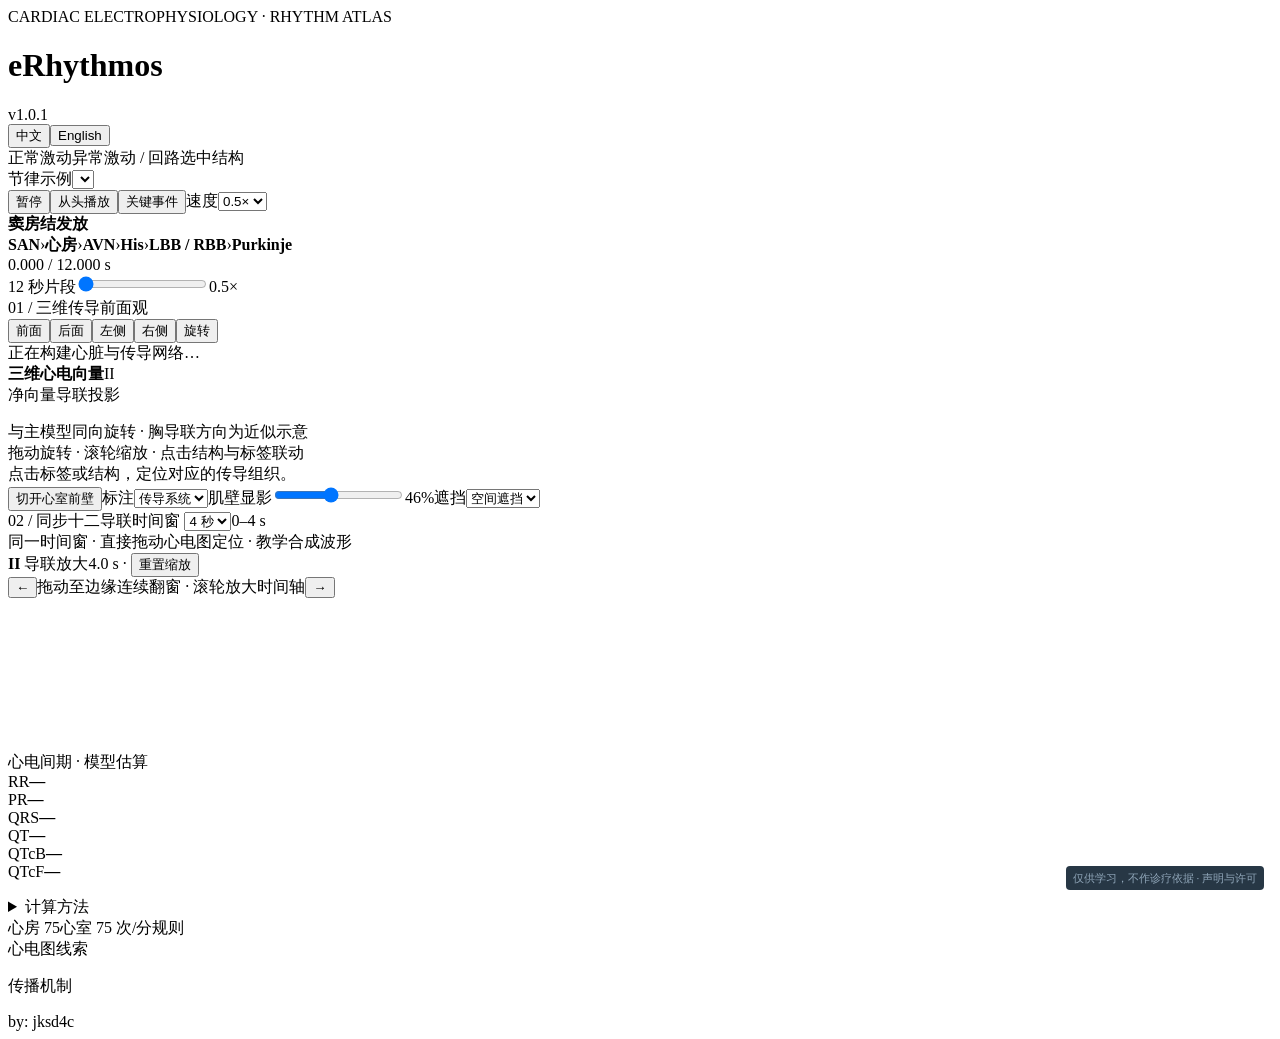
<file: work/laboratory-template.html>
<!doctype html>
<!--
SPDX-License-Identifier: GPL-3.0-only
Copyright (C) 2026 jksd4c
See LICENSE for copying conditions and warranty disclaimer.
-->

<html lang="zh-CN"><head><meta charset="utf-8"><meta name="app-version" content="v1.0.1"><meta name="referrer" content="no-referrer"><meta name="viewport" content="width=device-width, initial-scale=1"><title>eRhythmos · 心脏电活动实验室 · v1.0.1</title><style>/*LAB_STYLES*/
/* Compact, always available legal notice; full text opens only on request. */
#legal-credit{position:fixed;right:16px;bottom:10px;z-index:40;display:block;margin:0;padding:0;border:0;max-width:calc(100vw - 28px);color:#91a7ba;font-size:11px;line-height:1.5}
#legal-credit>details{max-width:none}
#legal-credit>details>summary{list-style:none;cursor:pointer;padding:4px 7px;border-radius:4px;background:rgba(10,28,44,.88);font-size:11px;font-weight:400;color:inherit;text-align:right}
#legal-credit>details>summary::-webkit-details-marker{display:none}
#legal-credit>details>summary:hover{color:#d0e2ef}
#legal-credit>details>summary:focus-visible{outline:2px solid #8ebbd6;outline-offset:3px}
#legal-credit .notice-body{position:absolute;right:0;bottom:33px;width:min(620px,calc(100vw - 28px));max-height:min(65vh,600px);overflow:auto;overscroll-behavior:contain;padding:18px 20px;background:#112b40;border:1px solid #345268;border-radius:10px;box-shadow:0 12px 40px #0006;color:#b9cfdf;font-size:12px;text-align:left;box-sizing:border-box}
#legal-credit .notice-body>p:first-child{margin-top:0}
#legal-credit .notice-body details{max-width:100%}
#legal-credit .notice-body summary{text-align:left;color:#cde2ef;font-size:12px}
#legal-credit .notice-body pre{white-space:pre-wrap;overflow-wrap:anywhere;font-size:11px;line-height:1.7}
@media(max-width:520px){#legal-credit{right:10px;bottom:6px}#legal-credit>details>summary{font-size:10px}#legal-credit .notice-body{padding:14px 16px}}
/*V011_STYLES*/</style></head>
<body><main id="heart-app" class="standalone-heart">
 <header class="heading"><div><div class="eyebrow">CARDIAC ELECTROPHYSIOLOGY · RHYTHM ATLAS</div><h1>eRhythmos</h1><span class="version-badge">v1.0.1</span></div><div class="header-right"><div class="language-switch" role="group" aria-label="语言 / Language"><button id="lang-zh" data-language="zh" aria-pressed="true">中文</button><button id="lang-en" data-language="en" aria-pressed="false">English</button></div><div class="legend"><span><i class="dot gold"></i>正常激动</span><span><i class="dot red"></i>异常激动 / 回路</span><span><i class="dot cyan"></i>选中结构</span></div></div></header>
 <div class="sticky-controls"> <section class="session-bar" aria-label="节律和播放设置">
  <label class="rhythm-control">节律示例<select id="rhythm" aria-label="选择心律"></select></label>
  <label id="rhythm-rate-row" class="rate-control" hidden><span id="rhythm-rate-label">示例节律频率</span><span class="rate-input"><input id="rhythm-rate" type="range" min="120" max="240" value="180" step="1" aria-label="异常节律示例频率"><output id="rhythm-rate-value">180</output><small>次/分</small></span></label><div class="play-controls"><button id="play" class="primary" aria-pressed="true">暂停</button><button id="restart">从头播放</button><button id="focus-event" title="暂停在当前示例的关键事件">关键事件</button><label class="speed-control">速度<select id="speed"><option value="0.1">0.1×</option><option value="0.2">0.2×</option><option value="0.5" selected>0.5×</option><option value="1">1×</option></select></label></div>
 </section> <section class="time-section" aria-label="同步时间轴"><div class="phase-line"><strong id="phase-text">窦房结发放</strong><div id="sequence" class="sequence"><b data-stage="0">SAN</b><span>›</span><b data-stage="1">心房</b><span>›</span><b data-stage="2">AVN</b><span>›</span><b data-stage="3">His</b><span>›</span><b data-stage="4">LBB / RBB</b><span>›</span><b data-stage="5">Purkinje</b></div><span class="time-readout"><span id="time-label">0.000</span> / 12.000 s</span></div><div class="timeline"><div id="timeline-fill"></div></div><label class="scrub-row"><span>12 秒片段</span><input id="scrub" type="range" min="0" max="11999" step="1" value="0" aria-label="定位十二秒教学片段"><span id="speed-label">0.5×</span></label><div id="event-markers" class="event-markers" aria-label="片段中的心电事件"></div></section></div>
 <div class="workspace-grid">
  <section class="heart-pane" aria-label="三维心脏及传导系统"><div class="pane-heading"><span>01 / 三维传导</span><span id="view-title">前面观</span></div>
   <div class="model-stage"><div id="scene-wrap" class="scene-wrap"><div class="view-presets"><button data-view="front">前面</button><button data-view="back">后面</button><button data-view="left">左侧</button><button data-view="right">右侧</button><button id="auto" aria-pressed="false">旋转</button></div><div id="loading" class="loading">正在构建心脏与传导网络…</div><div id="orientation-cube" class="orientation-cube" aria-label="解剖方位立方体"></div><aside class="vector3d-card" aria-label="三维心电向量"><div class="vector3d-heading"><strong>三维心电向量</strong><span id="vector3d-lead">II</span></div><div id="vector3d-scene" class="vector3d-scene"></div><div class="vector3d-legend"><span><i class="dot gold"></i>净向量</span><span><i class="dot cyan"></i>导联投影</span></div><div id="vector3d-value"></div><p id="vector3d-clue"></p><span class="micro-copy">与主模型同向旋转 · 胸导联方向为近似示意</span></aside></div></div><div class="model-help">拖动旋转 · 滚轮缩放 · 点击结构与标签联动</div>
   <div class="selection-strip"><span id="structure-info" aria-live="polite">点击标签或结构，定位对应的传导组织。</span><button id="clear-selection" hidden>取消选中</button><button id="magnify-structure" hidden>局部查看</button></div>
   <div class="view-controls"><button id="cut" aria-pressed="false">切开心室前壁</button><label>标注<select id="label-mode"><option value="conduction">传导系统</option><option value="anatomy">解剖结构</option><option value="none">隐藏</option></select></label><label>肌壁显影<input id="opacity" type="range" min="4" max="100" value="46" aria-label="心肌显影强度"><output id="opacity-value">46%</output></label><label>遮挡<select id="depth-mode"><option value="spatial">空间遮挡</option><option value="xray">透视查看</option></select></label></div>
  </section>
  <section class="ecg-pane" aria-label="同步十二导联心电图"><div class="pane-heading"><span>02 / 同步十二导联</span><label class="window-control">时间窗 <select id="ecg-duration" aria-label="心电图显示时间窗"><option value="2000">2 秒</option><option value="4000" selected>4 秒</option><option value="6000">6 秒</option></select></label><span id="ecg-window">0–4 s</span></div><div class="ecg-caption">同一时间窗 · 直接拖动心电图定位 · 教学合成波形</div><div id="ecg-grid" class="ecg-grid"></div><div class="strip-heading"><span><strong id="selected-lead-label">II</strong> 导联放大</span><span><span id="strip-zoom-label">4.0 s</span> · <button id="strip-zoom-reset">重置缩放</button></span></div><div class="strip-navigation"><button id="ecg-prev" aria-label="上一心电图窗口">←</button><span>拖动至边缘连续翻窗 · 滚轮放大时间轴</span><button id="ecg-next" aria-label="下一心电图窗口">→</button></div><canvas id="lead-strip" class="lead-strip" aria-label="选中导联放大，拖动游标可定位时间" tabindex="0"></canvas><div class="interval-panel"><div class="interval-heading"><span>心电间期 · 模型估算</span><span id="interval-beat"></span></div><div class="interval-grid"><div><span>RR</span><strong id="metric-rr">—</strong></div><div><span>PR</span><strong id="metric-pr">—</strong></div><div><span>QRS</span><strong id="metric-qrs">—</strong></div><div><span>QT</span><strong id="metric-qt">—</strong></div><div><span>QTcB</span><strong id="metric-qtcB">—</strong></div><div><span>QTcF</span><strong id="metric-qtcF">—</strong></div></div><p id="interval-note"></p><details class="metric-method"><summary>计算方法</summary><p>PR、QRS 为事件模型时程；QT 采用合成 T 波下降支最大斜率切线的基线交点。QTcB = QT / √RR；QTcF = QT / ∛RR（RR 以秒计）。房颤、明显 RR 不齐、重叠波形或宽 QRS 时不显示常规 QTc。仅作教学估算。</p></details></div><div class="ecg-values"><span id="atrial-rate">心房 75</span><span id="ventricular-rate">心室 75 次/分</span><span id="rate-note">规则</span></div></section>
 </div>

 <section class="teaching-note"><div><span class="note-label">心电图线索</span><p id="rhythm-ecg"></p></div><div><span class="note-label">传播机制</span><p id="rhythm-mechanism"></p><label id="pvc-context-row" hidden>观察情境<select id="pvc-context"><option value="basic">普通室早</option><option value="ront">R-on-T</option><option value="ischemia">急性缺血 / 梗死相关</option><option value="scar">梗死后瘢痕</option></select></label><label id="block-level-row" hidden>阻滞位置示例<select id="block-level"><option value="av">结内</option><option value="his">His–浦肯野系统</option></select></label></div></section>
 <div class="scenario-evidence"><span id="scenario-chapter"></span><a id="scenario-source" target="_blank" rel="noopener noreferrer"></a></div><section class="detail-section" aria-label="局部放大"><div class="detail-tabs" role="group" aria-label="按需展开的观察窗口"><button id="tab-ventricle" hidden aria-expanded="false" aria-controls="panel-tissue" data-detail="ventricle">心室肌横截面</button><button id="tab-pv" hidden aria-expanded="false" aria-controls="panel-tissue" data-detail="pv">左房 · 肺静脉</button><button id="tab-circuit" hidden aria-expanded="false" aria-controls="panel-circuit" data-detail="circuit">回路与传导放大</button><button id="tab-morphology" hidden aria-expanded="false" aria-controls="panel-morphology" data-detail="morphology">单搏十二导联对照</button><button id="detail-close" hidden>收起窗口</button></div>
  <div id="panel-circuit" class="circuit-panel" role="region" aria-labelledby="tab-circuit" hidden><div><div class="detail-title" id="circuit-title">回路与传导</div><canvas id="circuit-canvas" aria-label="与心脏同步的传导回路示意"></canvas></div><div class="circuit-notes"><p id="circuit-copy"></p><p class="micro-copy">回路拓扑为教学示意，不按解剖比例；方向箭头表示传播顺序，红叉表示受阻。此处不模拟消融效果或药物反应。</p></div></div><div id="panel-morphology" role="region" aria-labelledby="tab-morphology" hidden><div class="detail-toolbar"><div><div class="detail-title">单搏形态 · 十二导联逐项对照</div><span class="micro-copy">以 QRS 起始对齐；蓝灰：基础窦搏，红：当前搏动。仅显示该搏 QRS–T 分量。</span></div><div id="beat-metrics"></div></div><canvas id="morphology-canvas" aria-label="当前搏动与正常窦搏十二导联形态对照"></canvas><p class="micro-copy">时程为模型设定，电轴与 R/S 根据合成分量计算；胸导联使用病型形态模板。移行、电轴及某一导联形态不能单独证明起源位置。</p></div>
  <div id="panel-tissue" role="region" aria-labelledby="tab-ventricle" hidden><div class="detail-toolbar"><div><div class="detail-title" id="local-title">心室壁局部 · 机制放大</div><span class="micro-copy" id="local-subtitle">教学重建的组织片段，非原始影像的显微切片。</span></div><div id="ventricular-settings"><label>组织状态<select id="substrate"><option value="normal">正常</option><option value="ischemia">急性缺血</option><option value="scar">梗死后瘢痕</option><option id="longqt-option" value="longqt" hidden>长 QT / EAD</option></select></label><button id="ront-demo">叠加 R-on-T 室早</button><label id="coupling-row">联律间期<input id="coupling" type="range" min="220" max="600" step="5" value="495" aria-label="室早联律间期"><output id="coupling-value">495 ms</output></label></div><div id="pv-settings" hidden><label>触发灶<select id="pv-focus"><option value="LSPV">左上肺静脉</option><option value="LIPV">左下肺静脉</option><option value="RSPV">右上肺静脉</option><option value="RIPV">右下肺静脉</option></select></label><button id="pv-demo">重播肺静脉触发</button></div></div><div id="atrium-credit" class="local-data-credit" hidden>解剖来源：<a href="https://dbarchive.biosciencedbc.jp/en/bodyparts3d/download.html" target="_blank" rel="noopener noreferrer">BodyParts3D 4.0</a> · 左房壁 FJ2438 与四组肺静脉原始网格，统一坐标；肺静脉显示细分保留源开口边界。© The Database Center for Life Science，CC BY 4.0。</div><div class="local-grid"><div id="local-scene" class="local-scene"><div class="local-hint">拖动旋转 · 滚轮缩放</div><div id="local-overlay" class="local-overlay"></div></div><div class="local-readout"><div class="local-legend"><span><i class="dot gold"></i>正常去极化</span><span><i class="dot red"></i>异常激动</span><span><i class="dot purple"></i>复极 / 未完全恢复</span><span><i class="dot blue"></i>已恢复</span><span><i class="dot gray"></i>不可兴奋瘢痕</span></div><canvas id="local-ecg" aria-label="局部同步心电图" hidden></canvas><canvas id="local-trace" aria-label="局部电活动及恢复时间示意"></canvas><strong id="local-phase">组织状态</strong><p id="local-explanation"></p><p class="micro-copy" id="local-limit"></p></div></div></div>
  
 </section>
 <footer class="page-footer"><span class="author-credit">by: jksd4c</span><div id="legal-credit"><details id="release-notice"><summary title="点击查看完整声明、资源来源和第三方许可">仅供学习，不作诊疗依据 · 声明与许可</summary><div class="notice-body">
<p>jksd4c · GPT-6 Astra 辅助制作 · v1.0.1 · 开源发布</p>
<details id="reference-notice"><summary id="reference-summary">教材与模型目录</summary><div id="panel-reference" role="region" aria-labelledby="reference-summary"><div class="table-scroll"><table><thead><tr><th>主参考</th><th>用来做什么</th><th>本轮范围</th></tr></thead><tbody><tr><td><a href="https://shop.elsevier.com/books/goldbergers-clinical-electrocardiography/goldberger/978-0-323-82475-0" target="_blank" rel="noopener noreferrer">Goldberger’s Clinical Electrocardiography，第 10 版</a></td><td>导联、波形、间期、心律识别</td><td>第 2–6 章：基础与导联；第 8 章：束支阻滞；13–16 章：窦性、房性、交界性与室性节律；17–18 章：房室阻滞及预激；21 章：心脏骤停节律。</td></tr><tr><td><a href="https://evolve.elsevier.com/cs/product/9780323757454?role=student" target="_blank" rel="noopener noreferrer">Zipes and Jalife’s Cardiac Electrophysiology: From Cell to Bedside，第 8 版</a></td><td>起搏与传播、复极 / 不应期、触发及折返的机制框架</td><td>细胞间传播、转子与心律失常、肺静脉与房颤、结构重构；局部视图采用简化的组织级示意。</td></tr></tbody></table></div><div class="catalog-tools"><strong id="catalog-count">75 个场景</strong><label>筛选目录 <input id="catalog-search" type="search" placeholder="如 LBBB、室早、AVRT" aria-label="筛选模型目录"></label></div><div id="scope-list" class="scope-list"></div></div></details>
<p><strong>教学用途</strong><br>本项目用交互式心脏模型帮助学习传导系统、心律失常与心电图。模型及信号经过教学简化，未经临床用途验证，不作为诊断、治疗或消融定位依据。</p>
<p><strong>解剖模型与修改</strong><br>解剖表面来自 BodyParts3D，经 OrganUI 整理；左房及肺静脉来自同一官方图谱。已进行网格量化、显示与局部视图调整，并叠加教学传导路径。BodyParts3D © The Database Center for Life Science，<a href="https://creativecommons.org/licenses/by/4.0/" target="_blank" rel="noopener noreferrer">CC BY 4.0</a>。</p>
<p><strong>信号与医学参考</strong><br>心电图由规则及模板合成，未使用真实患者心电记录。教材、指南和论文用于知识核对，书目及官方链接见“教材与模型目录”；不附其全文或原图。</p>
<p><strong>代码与制作工具</strong><br>Three.js r160 使用 MIT 许可；GPT-6 Astra 用于辅助开发。来源署名不代表相关作者、机构或 OpenAI 对本项目背书。感谢公开资源的作者与维护者。</p>
<p><strong>开源许可</strong><br>本项目原创代码采用 GPL-3.0-only，作者免费提供官方版本。第三方模型与运行库保留各自许可；教学用途说明不增加许可证以外的使用限制。</p>

<p><a href="https://github.com/jksd4c/cardiac-electrophysiology-lab" target="_blank" rel="noopener noreferrer">源码仓库</a> · <a href="https://github.com/jksd4c/cardiac-electrophysiology-lab/blob/v1.0.1/LICENSING.md" target="_blank" rel="noopener noreferrer">许可范围</a> · <a href="mailto:jksd4c@gmail.com">jksd4c@gmail.com</a></p>
<details id="project-license"><summary>原创代码 · GPL-3.0-only 完整许可</summary><p>Copyright (C) 2026 jksd4c. Original code: GPL-3.0-only. Third-party notices and licenses remain applicable.</p><pre translate="no">/*PROJECT_LICENSE*/</pre></details>
<details id="privacy-notice"><summary>简短隐私说明</summary>
<p>模型和心电图在浏览器本地计算，不要求注册，不提供患者资料上传功能，未内置广告或访问统计脚本。</p>
<p>仅在本机保存中英文语言偏好；清除浏览器网站数据即可删除。浏览网页及打开外部链接时，托管平台和外部站点可能处理 IP 地址等访问记录，并适用各自的隐私政策。</p>
<p>主动通过邮件或 GitHub Issues 反馈时，相应服务会处理你提交的内容。公开 Issues 对所有人可见；请勿提交患者身份信息或其他敏感资料。</p>
<p><span>隐私联系：</span><a href="mailto:jksd4c@gmail.com">jksd4c@gmail.com</a> · <a href="https://github.com/jksd4c/cardiac-electrophysiology-lab/blob/v1.0.1/PRIVACY.md" target="_blank" rel="noopener noreferrer">完整隐私说明</a></p></details>
<details><summary>完整教学声明与发布状态</summary>
<p>本模型面向教学、学习与交流，以开源教学版本发布。原创代码与原创说明文档采用 GPL-3.0-only；第三方内容适用其各自许可，完整授权范围见 LICENSING.md。</p>
<p>解剖外形来自公开图谱，传导路径和局部组织为教学叠加。心电图是合成信号，未经临床用途验证，不作为个体诊断、治疗、用药、消融定位或风险预测依据。本模型可能存在程序、解剖及波形偏差。</p>
<p>BodyParts3D, © The Database Center for Life Science licensed under CC Attribution 4.0 International. 主心脏经 OrganUI 提供；左房及肺静脉取自同一官方图谱。</p>
<p>OrganUI 对网格进行选择、分组、三角化、坐标轴转换、缩放、法线及颜色处理；本项目去除主视图冠脉组，量化压缩网格、调整半透明显示，并为左房／肺静脉局部视图进行配准、放大与细分，叠加教学传导网络。模型和派生图像保留原许可及上述修改说明。</p>
<p>历史 OBJ 头标注 CC BY-SA 2.1 Japan，官方当前数据库许可页标注 CC BY 4.0；本项目记录差异并依据已核实的官方当前授权，不延伸到其他来源不明的文件。</p>
<p><a href="https://dbarchive.biosciencedbc.jp/en/bodyparts3d/lic.html" target="_blank" rel="noopener noreferrer">BodyParts3D 官方授权</a> · <a href="https://creativecommons.org/licenses/by/4.0/" target="_blank" rel="noopener noreferrer">CC BY 4.0</a> · <a href="https://github.com/organui/heart-3d/blob/c72ce6654ff8e282942f97750d3104f55ef4fc3d/docs/MODEL_PROVENANCE.md" target="_blank" rel="noopener noreferrer">OrganUI 来源记录</a></p>
<p>医学参考仅作知识核对与导航，不表示将教材、论文或原图纳入项目开源。第三方权利不因本项目声明而改变。GPT-6 Astra 为辅助工具，不表示 OpenAI 审校或背书，项目开源不包含该模型的权重或服务。</p>
<p>在法律允许范围内按现状提供，不保证完全无误或适合特定用途。本声明不排除依法不得免除的责任，也不削减适用开源许可授予的权利。完整版见随包 DISCLAIMER.zh-CN.md。</p>
<p><span>联系与反馈：</span><a href="mailto:jksd4c@gmail.com">jksd4c@gmail.com</a> · <a href="https://github.com/jksd4c/cardiac-electrophysiology-lab/issues" target="_blank" rel="noopener noreferrer">项目 Issues</a><br><span>反馈中请勿提交患者身份信息。</span></p>
</details>
<details><summary>解剖来源与修改记录</summary><p><a href="https://dbarchive.biosciencedbc.jp/en/bodyparts3d/lic.html" target="_blank" rel="noopener noreferrer">BodyParts3D 官方授权</a> · <a href="https://github.com/organui/heart-3d/blob/c72ce6654ff8e282942f97750d3104f55ef4fc3d/docs/MODEL_PROVENANCE.md" target="_blank" rel="noopener noreferrer">OrganUI 来源记录</a></p><p>网格压缩、材质显示、局部配准与显示细分见完整教学声明和随包 THIRD_PARTY_NOTICES.md。模型及其截图、录像再分发时请保留来源、许可和修改说明。</p></details>
<details><summary>Three.js r160 · MIT 完整许可</summary><pre>The MIT License

Copyright © 2010-2023 three.js authors

Permission is hereby granted, free of charge, to any person obtaining a copy
of this software and associated documentation files (the &quot;Software&quot;), to deal
in the Software without restriction, including without limitation the rights
to use, copy, modify, merge, publish, distribute, sublicense, and/or sell
copies of the Software, and to permit persons to whom the Software is
furnished to do so, subject to the following conditions:

The above copyright notice and this permission notice shall be included in
all copies or substantial portions of the Software.

THE SOFTWARE IS PROVIDED &quot;AS IS&quot;, WITHOUT WARRANTY OF ANY KIND, EXPRESS OR
IMPLIED, INCLUDING BUT NOT LIMITED TO THE WARRANTIES OF MERCHANTABILITY,
FITNESS FOR A PARTICULAR PURPOSE AND NONINFRINGEMENT. IN NO EVENT SHALL THE
AUTHORS OR COPYRIGHT HOLDERS BE LIABLE FOR ANY CLAIM, DAMAGES OR OTHER
LIABILITY, WHETHER IN AN ACTION OF CONTRACT, TORT OR OTHERWISE, ARISING FROM,
OUT OF OR IN CONNECTION WITH THE SOFTWARE OR THE USE OR OTHER DEALINGS IN
THE SOFTWARE.
</pre></details>
<details><summary>OrganUI · MIT 完整许可（上游代码／文档）</summary><pre>MIT License

Copyright (c) 2026 OrganUI contributors

Permission is hereby granted, free of charge, to any person obtaining a copy
of this software and associated documentation files (the &quot;Software&quot;), to deal
in the Software without restriction, including without limitation the rights
to use, copy, modify, merge, publish, distribute, sublicense, and/or sell
copies of the Software, and to permit persons to whom the Software is
furnished to do so, subject to the following conditions:

The above copyright notice and this permission notice shall be included in all
copies or substantial portions of the Software.

THE SOFTWARE IS PROVIDED &quot;AS IS&quot;, WITHOUT WARRANTY OF ANY KIND, EXPRESS OR
IMPLIED, INCLUDING BUT NOT LIMITED TO THE WARRANTIES OF MERCHANTABILITY,
FITNESS FOR A PARTICULAR PURPOSE AND NONINFRINGEMENT. IN NO EVENT SHALL THE
AUTHORS OR COPYRIGHT HOLDERS BE LIABLE FOR ANY CLAIM, DAMAGES OR OTHER
LIABILITY, WHETHER IN AN ACTION OF CONTRACT, TORT OR OTHERWISE, ARISING FROM,
OUT OF OR IN CONNECTION WITH THE SOFTWARE OR THE USE OR OTHER DEALINGS IN THE
SOFTWARE.
</pre></details>
<p style="font-size:11px;color:#91a7ba">声明结构参考 <a href="https://angioview.com/" target="_blank" rel="noopener noreferrer">AngioView</a> 的来源披露方式；未使用其代码或模型，不表示合作或获得其授权。</p>
</div></details></div></footer>
</main><script>/*THREE_LIBRARY*/</script><script id="model-data" type="application/json">/*MODEL_DATA*/</script><script id="atrium-data" type="application/json">/*ATRIUM_DATA*/</script><script id="network-data" type="application/json">/*NETWORK_DATA*/</script><script>/*RHYTHM_CODE*/</script><script>/*CATALOG_CODE*/</script><script>/*PVC_CODE*/</script><script>/*EXTENSION_CODE*/</script><script>/*MORPHOLOGY_CODE*/</script><script>/*ECG_TOOLS*/</script><script>/*I18N_CODE*/</script><script>/*LAB_CODE*/</script><script>/*DETAIL_CODE*/</script><script>/*LOCAL_CODE*/</script><script>/*SPATIAL_CODE*/</script><script>/*VIEWER_CODE*/</script></body></html>
</file>
